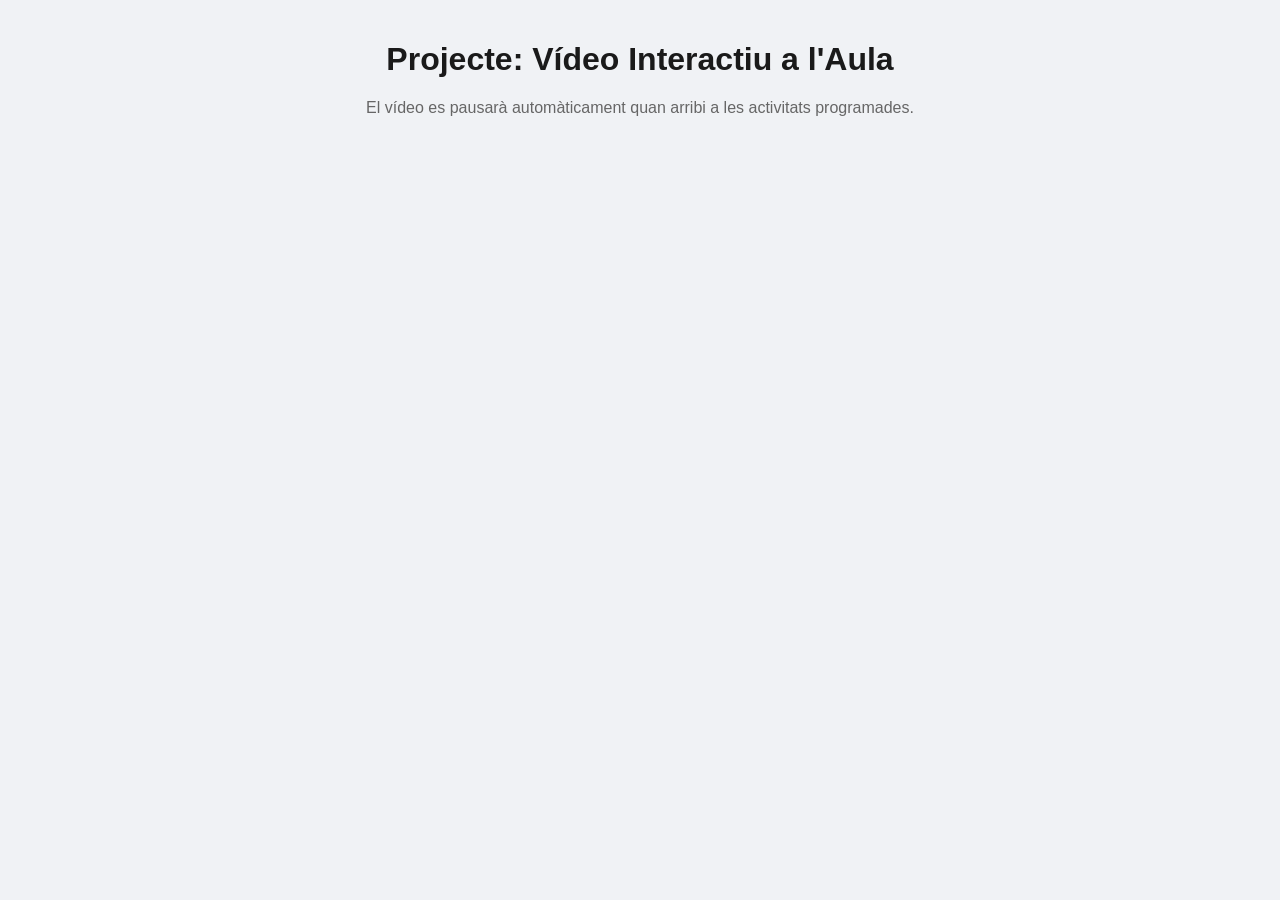
<file: index.html>
<!DOCTYPE html>
<html lang="ca">
<head>
    <meta charset="UTF-8">
    <meta name="viewport" content="width=device-width, initial-scale=1.0">
    <title>Pràctica: El meu propi Edpuzzle</title>
    <style>
        body {
            font-family: 'Segoe UI', Tahoma, Geneva, Verdana, sans-serif;
            background-color: #f0f2f5;
            display: flex;
            flex-direction: column;
            align-items: center;
            padding: 20px;
            margin: 0;
        }

        h1 {
            color: #1a1a1a;
            margin-bottom: 5px;
        }

        .subtitol {
            color: #666;
            margin-bottom: 25px;
        }

        /* Contenidor del vídeo amb vores arrodonides i ombra suau */
        #reproductor {
            margin-top: 10px;
            border-radius: 12px;
            overflow: hidden;
            box-shadow: 0px 8px 24px rgba(0,0,0,0.12);
        }

        /* FINESTRA MODAL MILLORADA */
        #modal-pregunta {
            display: none;
            position: fixed;
            top: 50%; left: 50%;
            transform: translate(-50%, -50%);
            background-color: white;
            padding: 35px;
            border-radius: 12px;
            box-shadow: 0px 20px 40px rgba(0,0,0,0.25);
            z-index: 100;
            width: 90%; max-width: 450px;
            box-sizing: border-box;
        }

        #enunciat {
            font-size: 18px;
            color: #2c3e50;
            margin-top: 0;
            margin-bottom: 20px;
            line-height: 1.4;
        }

        /* Capa fosca de fons amb un lleuger desenfocament blur (Molt modern) */
        #pantalla-fosca {
            display: none;
            position: fixed;
            top: 0; left: 0; width: 100%; height: 100%;
            background-color: rgba(0, 0, 0, 0.5);
            backdrop-filter: blur(4px);
            z-index: 99;
        }

        /* Estilitzat d'opcions com a blocs clicables */
        .opcio-bloc {
            display: flex;
            align-items: center;
            background-color: #f8f9fa;
            border: 2px solid #e9ecef;
            padding: 12px 15px;
            margin: 10px 0;
            border-radius: 8px;
            cursor: pointer;
            transition: all 0.2s ease;
        }
        .opcio-bloc:hover {
            background-color: #e8f4fd;
            border-color: #3b82f6;
        }
        .opcio-bloc input {
            margin-right: 12px;
            transform: scale(1.2);
        }

        /* Botons moderns */
        button {
            background-color: #2563eb;
            color: white; 
            padding: 12px 24px;
            border: none; 
            border-radius: 6px;
            cursor: pointer; 
            font-size: 16px;
            font-weight: 600;
            width: 100%;
            transition: background-color 0.2s;
            margin-top: 15px;
        }
        button:hover {
            background-color: #1d4ed8;
        }

        input[type="text"] {
            width: 100%; 
            padding: 12px;
            margin: 15px 0; 
            border: 2px solid #e9ecef;
            border-radius: 6px; 
            box-sizing: border-box;
            font-size: 15px;
            transition: border-color 0.2s;
        }
        input[type="text"]:focus {
            border-color: #2563eb;
            outline: none;
        }
    </style>
</head>
<body>

    <h1>Projecte: Vídeo Interactiu a l'Aula</h1>
    <p class="subtitol">El vídeo es pausarà automàticament quan arribi a les activitats programades.</p>

    <div id="reproductor"></div>

    <div id="pantalla-fosca"></div>
    <div id="modal-pregunta">
        <h3 id="enunciat">Aquí anirà la pregunta...</h3>
        <div id="contenidor-formulari"></div>
        <button onclick="continuarVideo()">Enviar i continuar</button>
    </div>

    <script>
        var player;              
        var intervalEscolta;      
        var llistatPreguntes = [];
        var preguntesRespondides = []; 
        var preguntaActual = null;
        
        // Control de seguretat per saber on es trobava l'usuari abans d'un salt temporal buida
        var ultimTempsValid = 0; 

        function carregarPreguntesDelBackend() {
            fetch('api/get_preguntes.php')
                .then(response => {
                    if (!response.ok) throw new Error("No s'han pogut carregar les preguntes");
                    return response.json();
                })
                .then(data => {
                    llistatPreguntes = data;
                    console.log("Preguntes carregades:", llistatPreguntes);
                    inicialitzarYouTubeAPI();
                })
                .catch(error => {
                    console.error("Error carregant l'API:", error);
                });
        }

        function inicialitzarYouTubeAPI() {
            var tag = document.createElement('script');
            tag.src = "https://www.youtube.com/iframe_api";
            var firstScriptTag = document.getElementsByTagName('script')[0];
            firstScriptTag.parentNode.insertBefore(tag, firstScriptTag);
        }

        window.onload = function() {
            carregarPreguntesDelBackend();
        };

        function onYouTubeIframeAPIReady() {
            player = new YT.Player('reproductor', {
                height: '360',
                width: '640',
                videoId: 'Oe2tzG4vI0o', 
                playerVars: { 'controls': 1, 'rel': 0 },
                events: { 'onStateChange': onPlayerStateChange }
            });
        }

        function onPlayerStateChange(event) {
            if (event.data == YT.PlayerState.PLAYING) {
                intervalEscolta = setInterval(comprovarTemps, 500);
            } else {
                clearInterval(intervalEscolta);
            }
        }

        function comprovarTemps() {
            var tempsActual = player.getCurrentTime();
            var segonActual = Math.floor(tempsActual);
            
            // --- ANTI-TRAMPES (BLOQUEIG DE SALT) ---
            // Si el salt de l'usuari és cap endavant i passa per sobre d'algun segon de pregunta no resposta, el tirem enrere.
            llistatPreguntes.forEach(function(p) {
                if (!preguntesRespondides.includes(p.id) && ultimTempsValid < p.segon && segonActual > p.segon) {
                    player.seekTo(p.segon); // Torna a la casella de sortida de la pregunta
                    segonActual = p.segon;
                }
            });
            
            // Actualitzem l'històric de seguretat del temps validat
            ultimTempsValid = tempsActual;

            // Busquem la pregunta corresponent
            var trobada = llistatPreguntes.find(function(p) {
                return p.segon === segonActual && !preguntesRespondides.includes(p.id);
            });

            // Afegim una condició extra: que no hi hagi un modal obert ja, evitant repeticions
            if (trobada && document.getElementById('modal-pregunta').style.display !== 'block') {
                llançarPregunta(trobada);
            }
        }

        function llançarPregunta(pregunta) {
            clearInterval(intervalEscolta); 
            player.pauseVideo();            
            preguntaActual = pregunta; 

            document.getElementById('enunciat').innerText = pregunta.text;
            var contenidorForm = document.getElementById('contenidor-formulari');
            contenidorForm.innerHTML = ""; 

            if (pregunta.tipus === "text") {
                contenidorForm.innerHTML = '<input type="text" id="resposta-text" autofocus placeholder="Escriu la teva resposta aquí...">';
            } else if (pregunta.tipus === "single") {
                pregunta.opcions.forEach(function(opcio) {
                            // CORREGIT: Usem opcio.id com a value i opcio.text_opcio per visualitzar el text
                            contenidorForm.innerHTML += `
                                <label class="opcio-bloc">
                                    <input type="radio" name="opcio-single" value="${opcio.id}"> <span>${opcio.text_opcio}</span>
                                </label>`;
                });
            } else if (pregunta.tipus === "multiple") {
                pregunta.opcions.forEach(function(opcio) {
                            // CORREGIT: El mateix per a opció múltiple
                            contenidorForm.innerHTML += `
                                <label class="opcio-bloc">
                                    <input type="checkbox" name="opcio-multiple" value="${opcio.id}"> <span>${opcio.text_opcio}</span>
                                </label>`;
                });
            }

            document.getElementById('modal-pregunta').style.display = 'block';
            document.getElementById('pantalla-fosca').style.display = 'block';
        }

        function continuarVideo() {
            var respostaGuardar = null;

            if (preguntaActual.tipus === "text") {
                var textInput = document.getElementById('resposta-text').value;
                if (textInput.trim() === "") return alert("Respon la pregunta de text.");
                respostaGuardar = textInput;
            } else if (preguntaActual.tipus === "single") {
                var seleccionat = document.querySelector('input[name="opcio-single"]:checked');
                if (!seleccionat) return alert("Selecciona una opció.");
                respostaGuardar = parseInt(seleccionat.value);
            } else if (preguntaActual.tipus === "multiple") {
                var seleccionats = document.querySelectorAll('input[name="opcio-multiple"]:checked');
                if (seleccionats.length === 0) return alert("Selecciona com a mínim una opció.");
                
                respostaGuardar = [];
                seleccionats.forEach(function(cb) {
                    respostaGuardar.push(parseInt(cb.value));
                });
            }

            var dadesAEnviar = {
                pregunta_id: preguntaActual.id,
                tipus: preguntaActual.tipus,
                resposta: respostaGuardar
            };

            fetch('api/post_resposta.php', {
                method: 'POST',
                headers: { 'Content-Type': 'application/json' },
                body: JSON.stringify(dadesAEnviar)
            })
            .then(response => response.json())
            .then(data => {
                console.log("Èxit de resposta desar:", data);
                
                // Passem pàgina correctament
                preguntesRespondides.push(preguntaActual.id);
                document.getElementById('modal-pregunta').style.display = 'none';
                document.getElementById('pantalla-fosca').style.display = 'none';
                player.playVideo();
            })
            .catch(error => {
                console.error("Error xarxa:", error);
                alert("Error desant dades. Revisa el servidor backend.");
            });
        }
    </script>
</body>
</html>
</file>
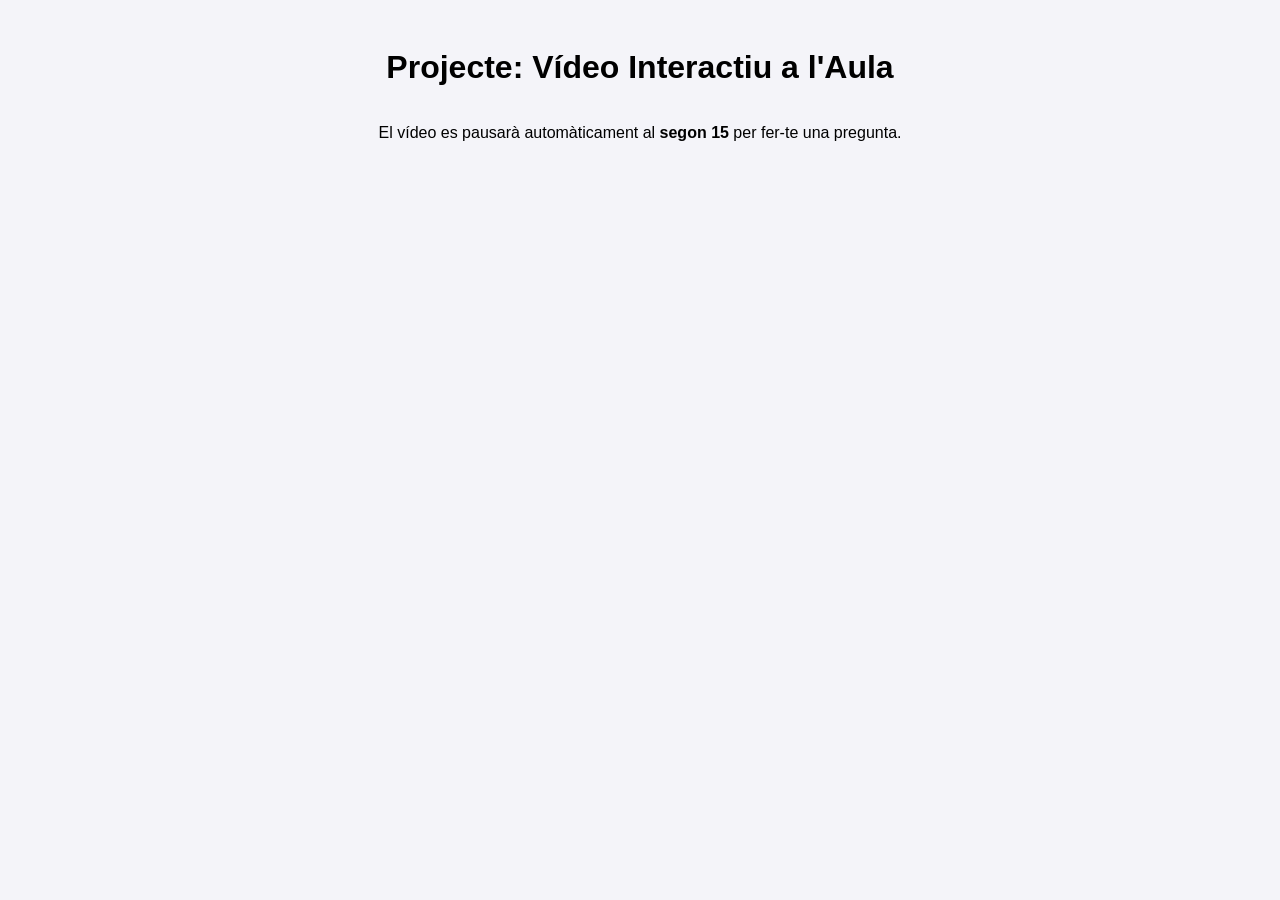
<file: index_1.html>
<!DOCTYPE html>
<html lang="ca">
<head>
    <meta charset="UTF-8">
    <meta name="viewport" content="width=device-width, initial-scale=1.0">
    <title>Pràctica: El meu propi Edpuzzle</title>
    <style>
        /* Estils bàsics de l'aula */
        body {
            font-family: Arial, sans-serif;
            background-color: #f4f4f9;
            display: flex;
            flex-direction: column;
            align-items: center;
            padding: 20px;
        }

        /* Contenidor del vídeo */
        #reproductor {
            margin-top: 20px;
            box-shadow: 0px 4px 10px rgba(0,0,0,0.15);
        }

        /* FINESTRA MODAL (La caixa de la pregunta) */
        #modal-pregunta {
            display: none; /* Amagada per defecte */
            position: fixed;
            top: 50%; left: 50%;
            transform: translate(-50%, -50%);
            background-color: white;
            padding: 30px;
            border-radius: 8px;
            box-shadow: 0px 10px 30px rgba(0,0,0,0.3);
            z-index: 100;
            width: 90%; max-width: 400px;
        }

        /* Capa fosca de fons quan s'obre la pregunta */
        #pantalla-fosca {
            display: none; /* Amagada per defecte */
            position: fixed;
            top: 0; left: 0; width: 100%; height: 100%;
            background-color: rgba(0,0,0,0.6);
            z-index: 99;
        }

        button {
            background-color: #4CAF50;
            color: white; padding: 10px 20px;
            border: none; border-radius: 4px;
            cursor: pointer; font-size: 16px;
        }
        input[type="text"] {
            width: 100%; padding: 10px;
            margin: 15px 0; border: 1px solid #ccc;
            border-radius: 4px; box-sizing: border-box;
        }
    </style>
</head>
<body>

    <h1>Projecte: Vídeo Interactiu a l'Aula</h1>
    <p>El vídeo es pausarà automàticament al <strong>segon 15</strong> per fer-te una pregunta.</p>

    <div id="reproductor"></div>

    <div id="pantalla-fosca"></div>
    <div id="modal-pregunta">
        <h3 id="enunciat">Aquí anirà la pregunta...</h3>
        <input type="text" id="resposta-alumne" placeholder="Escriu la teva resposta aquí...">
        <button onclick="continuarVideo()">Enviar i continuar</button>
    </div>

    <script>
        // --- VARIABLES GLOBALS ---
        var player;               // Guardarà la instància del reproductor de YouTube
        var intervalEscolta;      // Guardarà el temporitzador (setInterval)
        var preguntaLlançada = false; // Flag per evitar que la pregunta es repeteixi en bucle al mateix segon

        // PAS 1: Carregar l'API de reproductors d'iFrame de YouTube asíncronament
        var tag = document.createElement('script');
        tag.src = "https://www.youtube.com/iframe_api";
        var firstScriptTag = document.getElementsByTagName('script')[0];
        firstScriptTag.parentNode.insertBefore(tag, firstScriptTag);

        // Aquesta funció s'executa automàticament quan l'API de YouTube està 100% llista
        function onYouTubeIframeAPIReady() {
            player = new YT.Player('reproductor', {
                height: '360',
                width: '640',
                videoId: 'Oe2tzG4vI0o', // ID del vídeo de YouTube (Podeu canviar-lo pel vostre)
                playerVars: {
                    'controls': 1,      // Mostra els controls (0 per amagar-los en el futur)
                    'rel': 0            // Recomana només vídeos del mateix canal
                },
                events: {
                    'onStateChange': onPlayerStateChange
                }
            });
        }

        // PAS 2: El Bucle d'escolta (Temporitzador)
        // Controla si el vídeo s'està reproduint per activar o apagar l'escolta
        function onPlayerStateChange(event) {
            if (event.data == YT.PlayerState.PLAYING) {
                // Si el vídeo es reprodueix, revisem el temps cada 500ms (mig segon)
                intervalEscolta = setInterval(comprovarTemps, 500);
            } else {
                // Si el vídeo es pausa o s'atura, netegem l'interval per no consumir recursos
                clearInterval(intervalEscolta);
            }
        }

        // PAS 3: El Disparador (Trigger)
        function comprovarTemps() {
            // Obtenim el segon actual eliminant els decimals
            var segonActual = Math.floor(player.getCurrentTime());
            console.log("Segon actual del vídeo: " + segonActual); // Ideal perquè els alumnes ho vegin a la consola

            // Condició: Si arribem al segon 15 i la pregunta encara no s'ha fet...
            if (segonActual === 15 && !preguntaLlançada) {
                llançarPregunta();
            }
        }

        // PAS 4: Pausar el vídeo i mostrar el formulari
        function llançarPregunta() {
            clearInterval(intervalEscolta); // Aturem el temporitzador
            player.pauseVideo();            // Pausem el vídeo de YouTube mitjançant l'API
            preguntaLlançada = true;        // Canviem el flag perquè no es torni a disparar al segon 15

            // Modifiquem el DOM per mostrar la finestra modal a l'alumne
            document.getElementById('enunciat').innerText = "Pregunta del segon 15: Per què creus que és important aquest concepte?";
            document.getElementById('modal-pregunta').style.display = 'block';
            document.getElementById('pantalla-fosca').style.display = 'block';
        }

        // PAS 5: Recollir la resposta i reprendre la classe
        function continuarVideo() {
            var resposta = document.getElementById('resposta-alumne').value;

            // Comprovació ràpida que l'alumne no ho deixi buit
            if(resposta.trim() === "") {
                alert("Si us plau, respon la pregunta abans de continuar.");
                return;
            }

            // Simulació de guardat de dades (De moment ho enviem a la consola)
            console.log("DADA A GUARDAR -> Resposta de l'alumne: " + resposta);
            alert("Resposta registrada correctament al sistema!");

            // Amaguem el formulari interactiu
            document.getElementById('modal-pregunta').style.display = 'none';
            document.getElementById('pantalla-fosca').style.display = 'none';

            // Reprenem el vídeo automàticament mitjançant l'API
            player.playVideo();
        }
    </script>
</body>
</html>
</file>
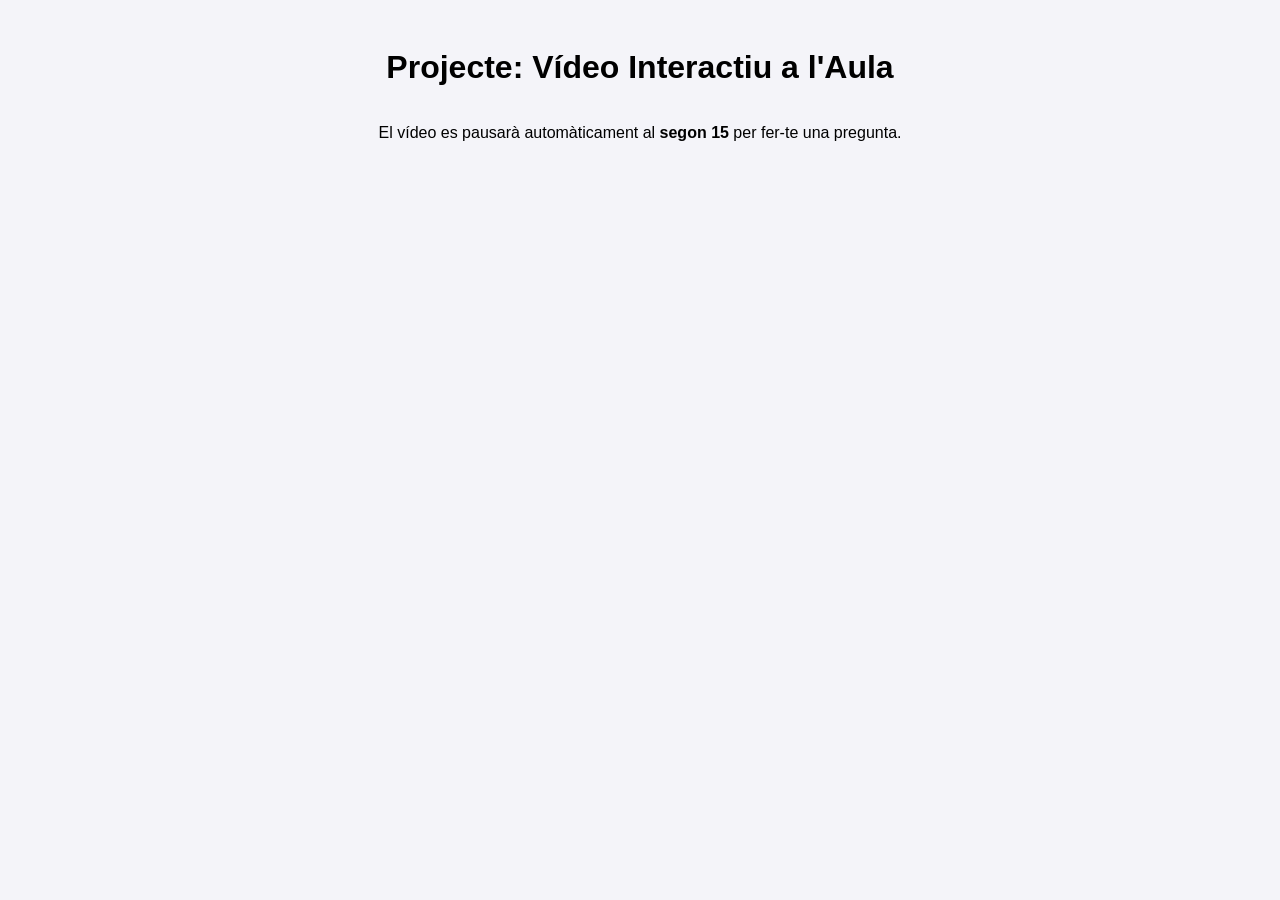
<file: index_2.html>
<!DOCTYPE html>
<html lang="ca">
<head>
    <meta charset="UTF-8">
    <meta name="viewport" content="width=device-width, initial-scale=1.0">
    <title>Pràctica: El meu propi Edpuzzle</title>
    <style>
        /* Estils bàsics de l'aula */
        body {
            font-family: Arial, sans-serif;
            background-color: #f4f4f9;
            display: flex;
            flex-direction: column;
            align-items: center;
            padding: 20px;
        }

        /* Contenidor del vídeo */
        #reproductor {
            margin-top: 20px;
            box-shadow: 0px 4px 10px rgba(0,0,0,0.15);
        }

        /* FINESTRA MODAL (La caixa de la pregunta) */
        #modal-pregunta {
            display: none; /* Amagada per defecte */
            position: fixed;
            top: 50%; left: 50%;
            transform: translate(-50%, -50%);
            background-color: white;
            padding: 30px;
            border-radius: 8px;
            box-shadow: 0px 10px 30px rgba(0,0,0,0.3);
            z-index: 100;
            width: 90%; max-width: 400px;
        }

        /* Capa fosca de fons quan s'obre la pregunta */
        #pantalla-fosca {
            display: none; /* Amagada per defecte */
            position: fixed;
            top: 0; left: 0; width: 100%; height: 100%;
            background-color: rgba(0,0,0,0.6);
            z-index: 99;
        }

        button {
            background-color: #4CAF50;
            color: white; padding: 10px 20px;
            border: none; border-radius: 4px;
            cursor: pointer; font-size: 16px;
        }
        input[type="text"] {
            width: 100%; padding: 10px;
            margin: 15px 0; border: 1px solid #ccc;
            border-radius: 4px; box-sizing: border-box;
        }
    </style>
</head>
<body>

    <h1>Projecte: Vídeo Interactiu a l'Aula</h1>
    <p>El vídeo es pausarà automàticament al <strong>segon 15</strong> per fer-te una pregunta.</p>

    <div id="reproductor"></div>

    <div id="pantalla-fosca"></div>
    <div id="modal-pregunta">
        <h3 id="enunciat">Aquí anirà la pregunta...</h3>
        <input type="text" id="resposta-alumne" placeholder="Escriu la teva resposta aquí...">
        <button onclick="continuarVideo()">Enviar i continuar</button>
    </div>

    <script>
        // --- VARIABLES GLOBALS ---
        var player;               
        var intervalEscolta;      

        // Array de preguntes: En el futur, això vindrà del Model de PHP
        var llistatPreguntes = [
            { id: 1, segon: 10, text: "Pregunta 1: Quins tres impactes de la industrialització s'esmenten?" },
            { id: 2, segon: 25, text: "Pregunta 2: Per què és necessari regular l'explotació de recursos?" },
            { id: 3, segon: 40, text: "Pregunta 3: Quina relació té això amb la normativa del medi natural?" }
        ];

        // Array per controlar quines preguntes ja s'han mostrat i evitar bucles
        var preguntesRespondides = []; 

        // Variable per saber quina pregunta s'està responent actualment
        var preguntaActual = null;

        // PAS 1: Carregar l'API de reproductors d'iFrame de YouTube asíncronament
        var tag = document.createElement('script');
        tag.src = "https://www.youtube.com/iframe_api";
        var firstScriptTag = document.getElementsByTagName('script')[0];
        firstScriptTag.parentNode.insertBefore(tag, firstScriptTag);

        // Aquesta funció s'executa automàticament quan l'API de YouTube està 100% llista
        function onYouTubeIframeAPIReady() {
            player = new YT.Player('reproductor', {
                height: '360',
                width: '640',
                videoId: 'Oe2tzG4vI0o', // ID del vídeo de YouTube (Podeu canviar-lo pel vostre)
                playerVars: {
                    'controls': 1,      // Mostra els controls (0 per amagar-los en el futur)
                    'rel': 0            // Recomana només vídeos del mateix canal
                },
                events: {
                    'onStateChange': onPlayerStateChange
                }
            });
        }

        // PAS 2: El Bucle d'escolta (Temporitzador)
        // Controla si el vídeo s'està reproduint per activar o apagar l'escolta
        function onPlayerStateChange(event) {
            if (event.data == YT.PlayerState.PLAYING) {
                // Si el vídeo es reprodueix, revisem el temps cada 500ms (mig segon)
                intervalEscolta = setInterval(comprovarTemps, 500);
            } else {
                // Si el vídeo es pausa o s'atura, netegem l'interval per no consumir recursos
                clearInterval(intervalEscolta);
            }
        }

        // PAS 3: El Disparador (Trigger)
        function comprovarTemps() {
            var segonActual = Math.floor(player.getCurrentTime());
            console.log("Segon actual: " + segonActual);

            // Busquem si hi ha alguna pregunta programada per a aquest segon exacte
            // i que no s'hagi respost encara
            var trobada = llistatPreguntes.find(function(p) {
                return p.segon === segonActual && !preguntesRespondides.includes(p.id);
            });

            if (trobada) {
                preguntaActual = trobada; // Guardem la referència
                llançarPregunta(trobada.text);
            }
        }

        // PAS 4: Pausar el vídeo i mostrar el formulari
        function llançarPregunta(textPregunta) {
            clearInterval(intervalEscolta); 
            player.pauseVideo();            

            // Mostrem la pregunta dinàmica al DOM
            document.getElementById('enunciat').innerText = textPregunta;
            document.getElementById('modal-pregunta').style.display = 'block';
            document.getElementById('pantalla-fosca').style.display = 'block';
        }

        // PAS 5: Recollir la resposta i reprendre la classe
        function continuarVideo() {
            var resposta = document.getElementById('resposta-alumne').value;

            if(resposta.trim() === "") {
                alert("Si us plau, respon la pregunta.");
                return;
            }

            // Registrem que aquesta pregunta ja s'ha fet
            preguntesRespondides.push(preguntaActual.id);

            // Log professional simulant l'enviament de dades d'esdeveniment
            console.log("ENVIANT AL BACKEND -> Pregunta ID: " + preguntaActual.id + " | Resposta: " + resposta);

            // Netejem l'input per a la següent pregunta
            document.getElementById('resposta-alumne').value = "";

            // Amaguem el modal i reprenem el vídeo
            document.getElementById('modal-pregunta').style.display = 'none';
            document.getElementById('pantalla-fosca').style.display = 'none';
            
            player.playVideo();
        }
    </script>
</body>
</html>
</file>
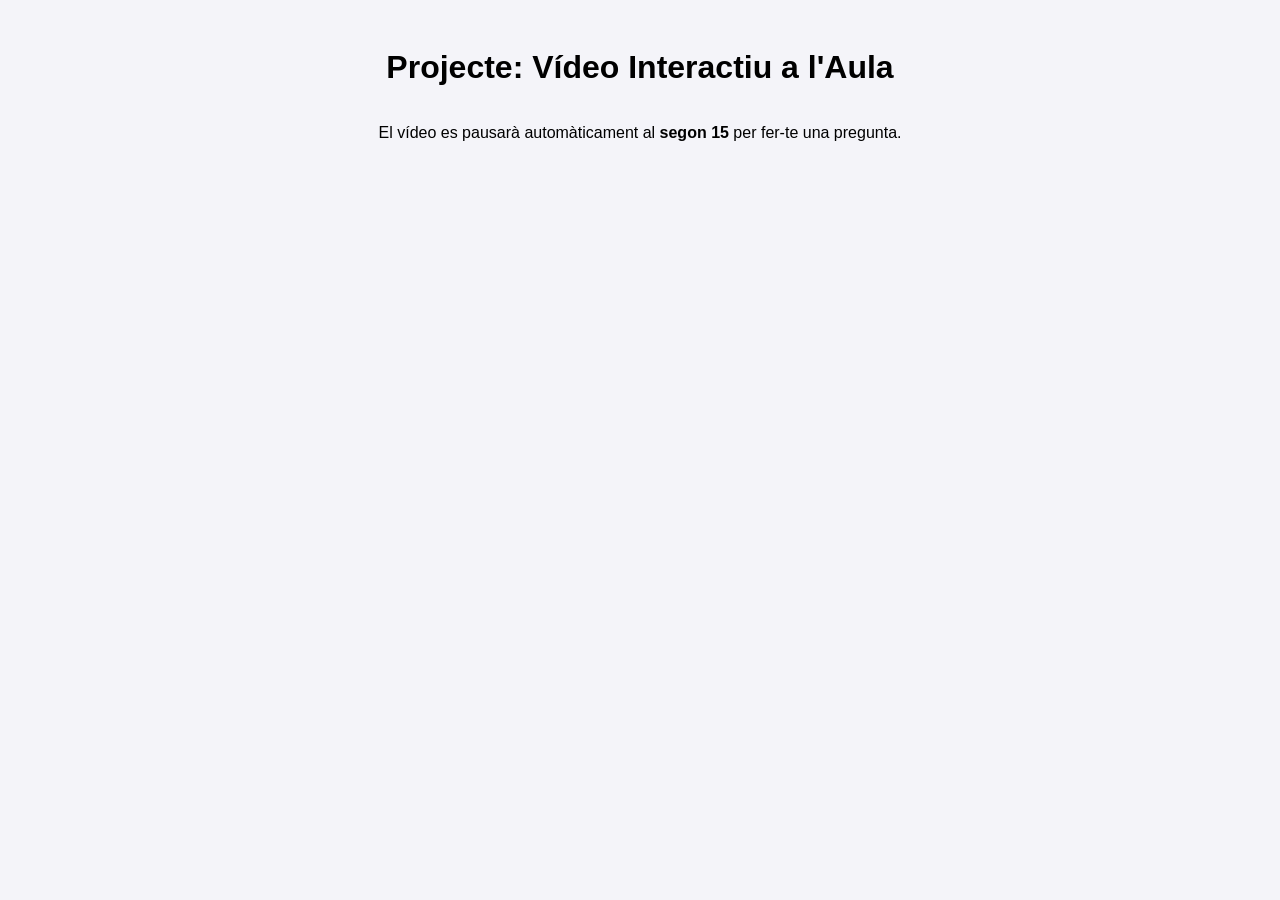
<file: index_3.html>
<!DOCTYPE html>
<html lang="ca">
<head>
    <meta charset="UTF-8">
    <meta name="viewport" content="width=device-width, initial-scale=1.0">
    <title>Pràctica: El meu propi Edpuzzle</title>
    <style>
        /* Estils bàsics de l'aula */
        body {
            font-family: Arial, sans-serif;
            background-color: #f4f4f9;
            display: flex;
            flex-direction: column;
            align-items: center;
            padding: 20px;
        }

        /* Contenidor del vídeo */
        #reproductor {
            margin-top: 20px;
            box-shadow: 0px 4px 10px rgba(0,0,0,0.15);
        }

        /* FINESTRA MODAL (La caixa de la pregunta) */
        #modal-pregunta {
            display: none; /* Amagada per defecte */
            position: fixed;
            top: 50%; left: 50%;
            transform: translate(-50%, -50%);
            background-color: white;
            padding: 30px;
            border-radius: 8px;
            box-shadow: 0px 10px 30px rgba(0,0,0,0.3);
            z-index: 100;
            width: 90%; max-width: 400px;
        }

        /* Capa fosca de fons quan s'obre la pregunta */
        #pantalla-fosca {
            display: none; /* Amagada per defecte */
            position: fixed;
            top: 0; left: 0; width: 100%; height: 100%;
            background-color: rgba(0,0,0,0.6);
            z-index: 99;
        }

        button {
            background-color: #4CAF50;
            color: white; padding: 10px 20px;
            border: none; border-radius: 4px;
            cursor: pointer; font-size: 16px;
        }
        input[type="text"] {
            width: 100%; padding: 10px;
            margin: 15px 0; border: 1px solid #ccc;
            border-radius: 4px; box-sizing: border-box;
        }
    </style>
</head>
<body>

    <h1>Projecte: Vídeo Interactiu a l'Aula</h1>
    <p>El vídeo es pausarà automàticament al <strong>segon 15</strong> per fer-te una pregunta.</p>

    <div id="reproductor"></div>

    <div id="pantalla-fosca"></div>
    <div id="modal-pregunta">
        <h3 id="enunciat">Aquí anirà la pregunta...</h3>
        
        <div id="contenidor-formulari"></div>
        
        <br>
        <button onclick="continuarVideo()">Enviar i continuar</button>
    </div>

    <script>
        // --- VARIABLES GLOBALS ---
        var player;               
        var intervalEscolta;      

        // Array de preguntes: En el futur, això vindrà del Model de PHP
        var llistatPreguntes = [
            { 
                id: 1, 
                segon: 10, 
                tipus: "text", 
                text: "Pregunta 1 (Lliure): Quins tres impactes de la industrialització s'esmenten?" 
            },
            { 
                id: 2, 
                segon: 25, 
                tipus: "single", // Ràdio buttons
                text: "Pregunta 2 (Opció única): És necessària la regulació en aquest punt?", 
                opcions: ["Sí, totalment", "No, el mercat es regula sol", "Només en alguns casos"],
                correcta: [0] // Índex de la resposta correcta
            },
            { 
                id: 3, 
                segon: 40, 
                tipus: "multiple", // Checkboxes
                text: "Pregunta 3 (Multiresposta): Quins elements formen part de la normativa?", 
                opcions: ["Protecció de recursos", "Industrialització lliure", "Impacte ambiental", "Explotació il·limitada"],
                correcta: [0, 2] // Els alumnes han de marcar l'opció 0 i la 2
            }
        ];

        // Array per controlar quines preguntes ja s'han mostrat i evitar bucles
        var preguntesRespondides = []; 

        // Variable per saber quina pregunta s'està responent actualment
        var preguntaActual = null;

        // PAS 1: Carregar l'API de reproductors d'iFrame de YouTube asíncronament
        var tag = document.createElement('script');
        tag.src = "https://www.youtube.com/iframe_api";
        var firstScriptTag = document.getElementsByTagName('script')[0];
        firstScriptTag.parentNode.insertBefore(tag, firstScriptTag);

        // Aquesta funció s'executa automàticament quan l'API de YouTube està 100% llista
        function onYouTubeIframeAPIReady() {
            player = new YT.Player('reproductor', {
                height: '360',
                width: '640',
                videoId: 'Oe2tzG4vI0o', // ID del vídeo de YouTube (Podeu canviar-lo pel vostre)
                playerVars: {
                    'controls': 1,      // Mostra els controls (0 per amagar-los en el futur)
                    'rel': 0            // Recomana només vídeos del mateix canal
                },
                events: {
                    'onStateChange': onPlayerStateChange
                }
            });
        }

        // PAS 2: El Bucle d'escolta (Temporitzador)
        // Controla si el vídeo s'està reproduint per activar o apagar l'escolta
        function onPlayerStateChange(event) {
            if (event.data == YT.PlayerState.PLAYING) {
                // Si el vídeo es reprodueix, revisem el temps cada 500ms (mig segon)
                intervalEscolta = setInterval(comprovarTemps, 500);
            } else {
                // Si el vídeo es pausa o s'atura, netegem l'interval per no consumir recursos
                clearInterval(intervalEscolta);
            }
        }

        // PAS 3: El Disparador (Trigger)
        function comprovarTemps() {
            var segonActual = Math.floor(player.getCurrentTime());
            console.log("Segon actual: " + segonActual);

            // Busquem si hi ha alguna pregunta programada per a aquest segon exacte
            // i que no s'hagi respost encara
            var trobada = llistatPreguntes.find(function(p) {
                return p.segon === segonActual && !preguntesRespondides.includes(p.id);
            });

            if (trobada) {
                preguntaActual = trobada; // Guardem la referència
                llançarPregunta(trobada);
            }
        }

        // PAS 4: Pausar el vídeo i mostrar el formulari
        function llançarPregunta(pregunta) {
            clearInterval(intervalEscolta); 
            player.pauseVideo();            
            preguntaActual = pregunta; 

            // Pintem l'enunciat
            document.getElementById('enunciat').innerText = pregunta.text;
            
            // Generem el contingut del formulari segons el tipus de pregunta
            var contenidorForm = document.getElementById('contenidor-formulari');
            contenidorForm.innerHTML = ""; // Netegem respostes anteriors

            if (pregunta.tipus === "text") {
                contenidorForm.innerHTML = '<input type="text" id="resposta-text" placeholder="Escriu la teva resposta aquí...">';
            } else if (pregunta.tipus === "single") {
                pregunta.opcions.forEach(function(opcio, index) {
                    contenidorForm.innerHTML += `
                        <label style="display:block; margin: 8px 0; cursor:pointer;">
                            <input type="radio" name="opcio-single" value="${index}"> ${opcio}
                        </label>`;
                });
            } else if (pregunta.tipus === "multiple") {
                pregunta.opcions.forEach(function(opcio, index) {
                    contenidorForm.innerHTML += `
                        <label style="display:block; margin: 8px 0; cursor:pointer;">
                            <input type="checkbox" name="opcio-multiple" value="${index}"> ${opcio}
                        </label>`;
                });
            }

            // Mostrem el modal
            document.getElementById('modal-pregunta').style.display = 'block';
            document.getElementById('pantalla-fosca').style.display = 'block';
        }

        // PAS 5: Recollir la resposta i reprendre la classe
        function continuarVideo() {
            var respostaGuardar = null;

            // 1. Processar la resposta segons el tipus
            if (preguntaActual.tipus === "text") {
                var textInput = document.getElementById('resposta-text').value;
                if (textInput.trim() === "") return alert("Respon la pregunta de text.");
                respostaGuardar = textInput;

            } else if (preguntaActual.tipus === "single") {
                var seleccionat = document.querySelector('input[name="opcio-single"]:checked');
                if (!seleccionat) return alert("Selecciona una opció.");
                respostaGuardar = parseInt(seleccionat.value); // Guardem l'índex seleccionat

            } else if (preguntaActual.tipus === "multiple") {
                var seleccionats = document.querySelectorAll('input[name="opcio-multiple"]:checked');
                if (seleccionats.length === 0) return alert("Selecciona com a mínim una opció.");
                
                respostaGuardar = [];
                seleccionats.forEach(function(cb) {
                    respostaGuardar.push(parseInt(cb.value)); // Guardem un array d'índexs [0, 2]
                });
            }

            // 2. Control de flux de l'app
            preguntesRespondides.push(preguntaActual.id);

            // 3. Log professional simulant la tramesa de dades estructurades
            console.log("ENVIANT AL CONTROLADOR PHP -> ", {
                pregunta_id: preguntaActual.id,
                tipus: preguntaActual.tipus,
                resposta: respostaGuardar
            });

            // Tancar modal i reprendre
            document.getElementById('modal-pregunta').style.display = 'none';
            document.getElementById('pantalla-fosca').style.display = 'none';
            player.playVideo();
        }
    </script>
</body>
</html>
</file>
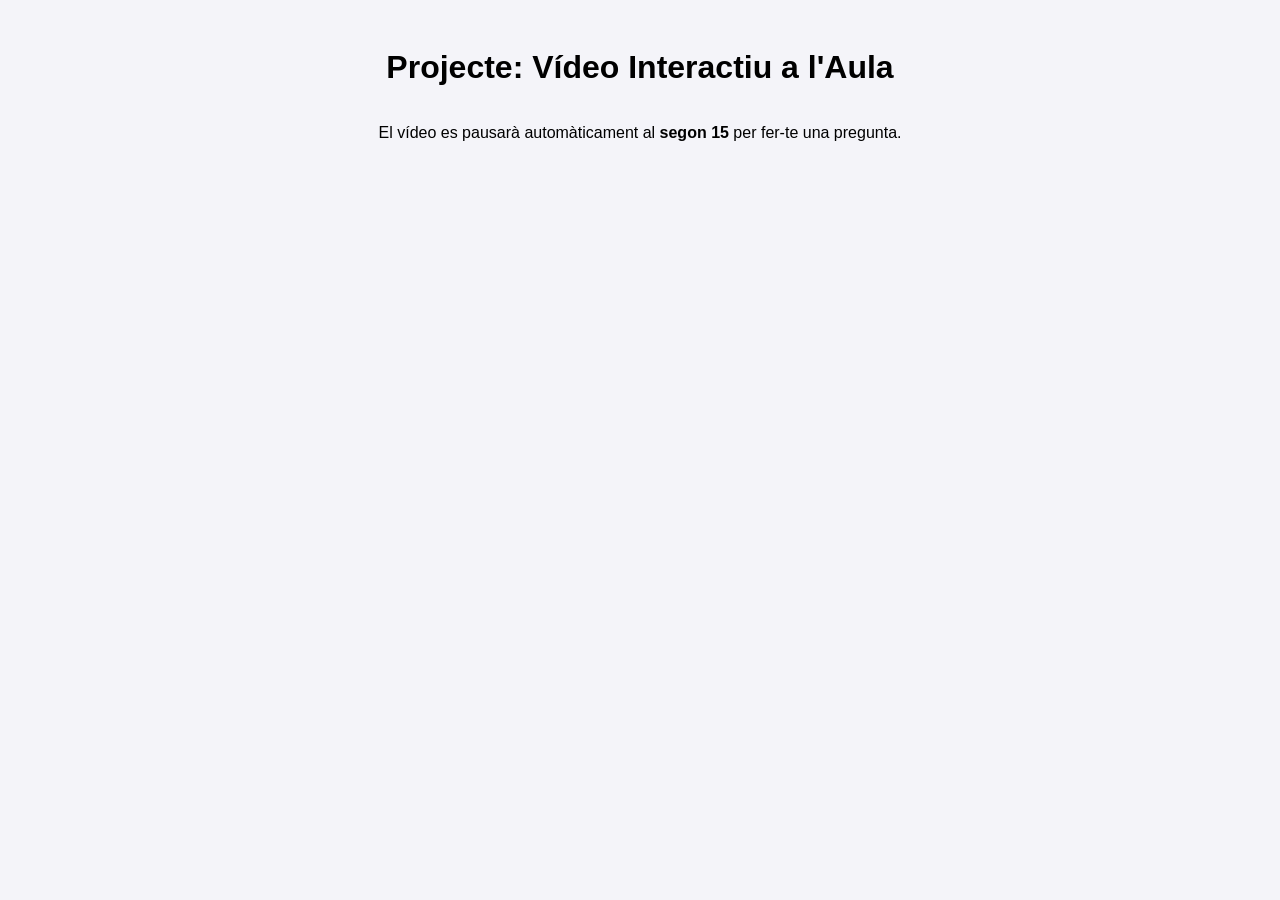
<file: index_4.html>
<!DOCTYPE html>
<html lang="ca">
<head>
    <meta charset="UTF-8">
    <meta name="viewport" content="width=device-width, initial-scale=1.0">
    <title>Pràctica: El meu propi Edpuzzle</title>
    <style>
        /* Estils bàsics de l'aula */
        body {
            font-family: Arial, sans-serif;
            background-color: #f4f4f9;
            display: flex;
            flex-direction: column;
            align-items: center;
            padding: 20px;
        }

        /* Contenidor del vídeo */
        #reproductor {
            margin-top: 20px;
            box-shadow: 0px 4px 10px rgba(0,0,0,0.15);
        }

        /* FINESTRA MODAL (La caixa de la pregunta) */
        #modal-pregunta {
            display: none; /* Amagada per defecte */
            position: fixed;
            top: 50%; left: 50%;
            transform: translate(-50%, -50%);
            background-color: white;
            padding: 30px;
            border-radius: 8px;
            box-shadow: 0px 10px 30px rgba(0,0,0,0.3);
            z-index: 100;
            width: 90%; max-width: 400px;
        }

        /* Capa fosca de fons quan s'obre la pregunta */
        #pantalla-fosca {
            display: none; /* Amagada per defecte */
            position: fixed;
            top: 0; left: 0; width: 100%; height: 100%;
            background-color: rgba(0,0,0,0.6);
            z-index: 99;
        }

        button {
            background-color: #4CAF50;
            color: white; padding: 10px 20px;
            border: none; border-radius: 4px;
            cursor: pointer; font-size: 16px;
        }
        input[type="text"] {
            width: 100%; padding: 10px;
            margin: 15px 0; border: 1px solid #ccc;
            border-radius: 4px; box-sizing: border-box;
        }
    </style>
</head>
<body>

    <h1>Projecte: Vídeo Interactiu a l'Aula</h1>
    <p>El vídeo es pausarà automàticament al <strong>segon 15</strong> per fer-te una pregunta.</p>

    <div id="reproductor"></div>

    <div id="pantalla-fosca"></div>
    <div id="modal-pregunta">
        <h3 id="enunciat">Aquí anirà la pregunta...</h3>
        
        <div id="contenidor-formulari"></div>
        
        <br>
        <button onclick="continuarVideo()">Enviar i continuar</button>
    </div>

    <script>
        // --- VARIABLES GLOBALS ---
        var player;               
        var intervalEscolta;      

        // Array de preguntes: En el futur, això vindrà del Model de PHP
        var llistatPreguntes = [];

        // Array per controlar quines preguntes ja s'han mostrat i evitar bucles
        var preguntesRespondides = []; 

        // Variable per saber quina pregunta s'està responent actualment
        var preguntaActual = null;

        // NOVA FUNCIÓ: Carregar preguntes des de l'API de PHP
        function carregarPreguntesDelBackend() {
            fetch('api/get_preguntes.php') // Petició GET per defecte
                .then(response => {
                    if (!response.ok) {
                        throw new Error("No s'han pogut carregar les preguntes");
                    }
                    return response.json();
                })
                .then(data => {
                    llistatPreguntes = data; // Guardem les preguntes rebudes a la variable global
                    console.log("Preguntes carregades des de PHP:", llistatPreguntes);
                    
                    // Un cop tenim les preguntes, ja podem carregar l'API de YouTube amb seguretat
                    inicialitzarYouTubeAPI();
                })
                .catch(error => {
                    console.error("Error carregant l'API de preguntes:", error);
                    alert("Error del sistema en carregar les activitats interactives.");
                });
        }

        // Hem mogut la càrrega de l'script de YouTube dins d'aquesta funció
        function inicialitzarYouTubeAPI() {
            var tag = document.createElement('script');
            tag.src = "https://www.youtube.com/iframe_api";
            var firstScriptTag = document.getElementsByTagName('script')[0];
            firstScriptTag.parentNode.insertBefore(tag, firstScriptTag);
        }

        // Executem la funció de càrrega immediatament quan la pàgina web estigui llista
        window.onload = function() {
            carregarPreguntesDelBackend();
        };
        // Aquesta funció s'executa automàticament quan l'API de YouTube està 100% llista
        function onYouTubeIframeAPIReady() {
            player = new YT.Player('reproductor', {
                height: '360',
                width: '640',
                videoId: 'Oe2tzG4vI0o', // ID del vídeo de YouTube (Podeu canviar-lo pel vostre)
                playerVars: {
                    'controls': 1,      // Mostra els controls (0 per amagar-los en el futur)
                    'rel': 0            // Recomana només vídeos del mateix canal
                },
                events: {
                    'onStateChange': onPlayerStateChange
                }
            });
        }

        // PAS 2: El Bucle d'escolta (Temporitzador)
        // Controla si el vídeo s'està reproduint per activar o apagar l'escolta
        function onPlayerStateChange(event) {
            if (event.data == YT.PlayerState.PLAYING) {
                // Si el vídeo es reprodueix, revisem el temps cada 500ms (mig segon)
                intervalEscolta = setInterval(comprovarTemps, 500);
            } else {
                // Si el vídeo es pausa o s'atura, netegem l'interval per no consumir recursos
                clearInterval(intervalEscolta);
            }
        }

        // PAS 3: El Disparador (Trigger)
        function comprovarTemps() {
            var segonActual = Math.floor(player.getCurrentTime());
            console.log("Segon actual: " + segonActual);

            // Busquem si hi ha alguna pregunta programada per a aquest segon exacte
            // i que no s'hagi respost encara
            var trobada = llistatPreguntes.find(function(p) {
                return p.segon === segonActual && !preguntesRespondides.includes(p.id);
            });

            if (trobada) {
                preguntaActual = trobada; // Guardem la referència
                llançarPregunta(trobada);
            }
        }

        // PAS 4: Pausar el vídeo i mostrar el formulari
        function llançarPregunta(pregunta) {
            clearInterval(intervalEscolta); 
            player.pauseVideo();            
            preguntaActual = pregunta; 

            // Pintem l'enunciat
            document.getElementById('enunciat').innerText = pregunta.text;
            
            // Generem el contingut del formulari segons el tipus de pregunta
            var contenidorForm = document.getElementById('contenidor-formulari');
            contenidorForm.innerHTML = ""; // Netegem respostes anteriors

            if (pregunta.tipus === "text") {
                contenidorForm.innerHTML = '<input type="text" id="resposta-text" placeholder="Escriu la teva resposta aquí...">';
            } else if (pregunta.tipus === "single") {
                pregunta.opcions.forEach(function(opcio, index) {
                    contenidorForm.innerHTML += `
                        <label style="display:block; margin: 8px 0; cursor:pointer;">
                            <input type="radio" name="opcio-single" value="${index}"> ${opcio}
                        </label>`;
                });
            } else if (pregunta.tipus === "multiple") {
                pregunta.opcions.forEach(function(opcio, index) {
                    contenidorForm.innerHTML += `
                        <label style="display:block; margin: 8px 0; cursor:pointer;">
                            <input type="checkbox" name="opcio-multiple" value="${index}"> ${opcio}
                        </label>`;
                });
            }

            // Mostrem el modal
            document.getElementById('modal-pregunta').style.display = 'block';
            document.getElementById('pantalla-fosca').style.display = 'block';
        }

        // PAS 5: Recollir la resposta i reprendre la classe
        function continuarVideo() {
            var respostaGuardar = null;

            // 1. Processar la resposta segons el tipus
            if (preguntaActual.tipus === "text") {
                var textInput = document.getElementById('resposta-text').value;
                if (textInput.trim() === "") return alert("Respon la pregunta de text.");
                respostaGuardar = textInput;

            } else if (preguntaActual.tipus === "single") {
                var seleccionat = document.querySelector('input[name="opcio-single"]:checked');
                if (!seleccionat) return alert("Selecciona una opció.");
                respostaGuardar = parseInt(seleccionat.value); // Guardem l'índex seleccionat

            } else if (preguntaActual.tipus === "multiple") {
                var seleccionats = document.querySelectorAll('input[name="opcio-multiple"]:checked');
                if (seleccionats.length === 0) return alert("Selecciona com a mínim una opció.");
                
                respostaGuardar = [];
                seleccionats.forEach(function(cb) {
                    respostaGuardar.push(parseInt(cb.value)); // Guardem un array d'índexs [0, 2]
                });
            }

            // 2. Control de flux de l'app
            preguntesRespondides.push(preguntaActual.id);

            // 3. Log professional simulant la tramesa de dades estructurades
            console.log("ENVIANT AL CONTROLADOR PHP -> ", {
                pregunta_id: preguntaActual.id,
                tipus: preguntaActual.tipus,
                resposta: respostaGuardar
            });

            // Tancar modal i reprendre
            document.getElementById('modal-pregunta').style.display = 'none';
            document.getElementById('pantalla-fosca').style.display = 'none';
            player.playVideo();
        }
    </script>
</body>
</html>
</file>
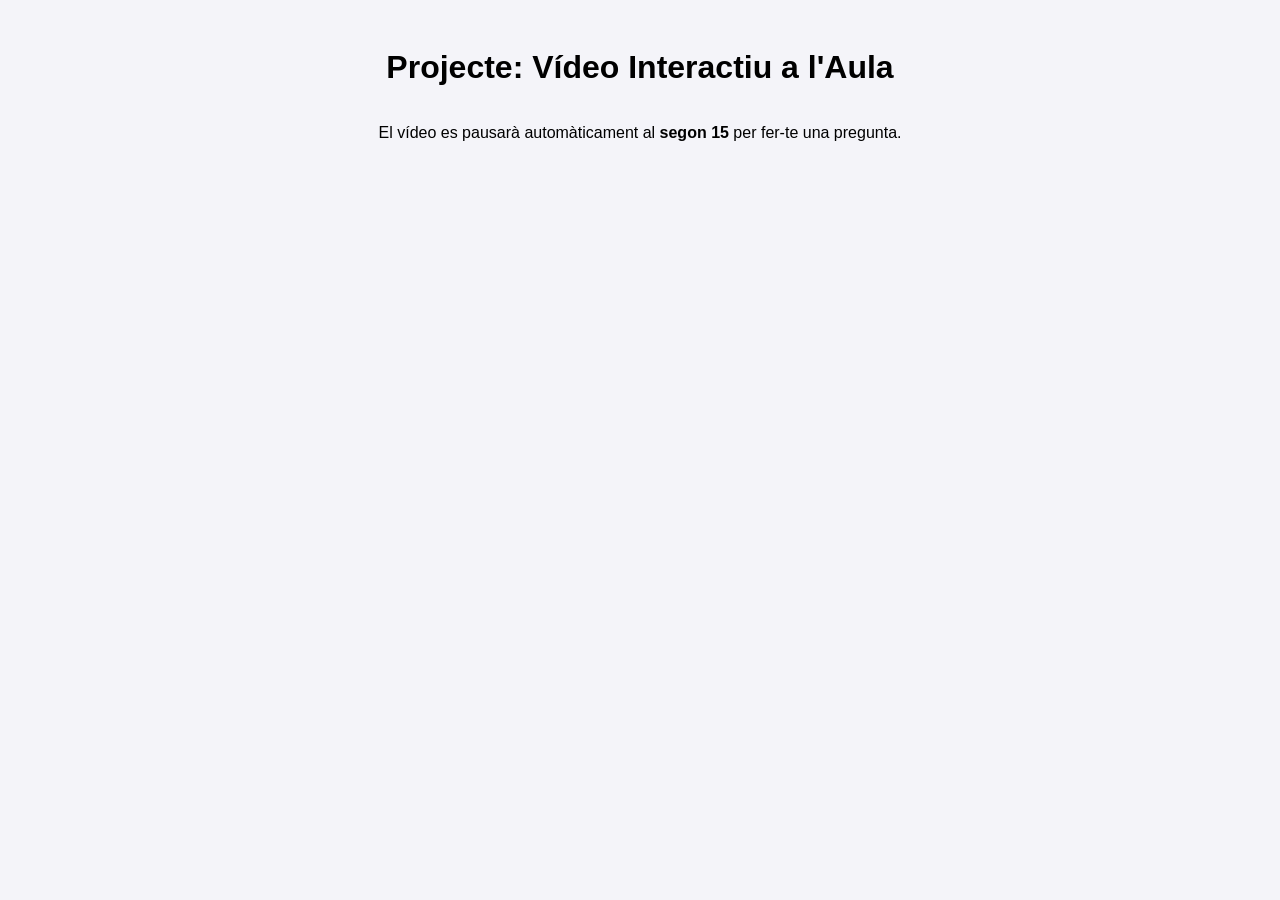
<file: index_5.html>
<!DOCTYPE html>
<html lang="ca">
<head>
    <meta charset="UTF-8">
    <meta name="viewport" content="width=device-width, initial-scale=1.0">
    <title>Pràctica: El meu propi Edpuzzle</title>
    <style>
        /* Estils bàsics de l'aula */
        body {
            font-family: Arial, sans-serif;
            background-color: #f4f4f9;
            display: flex;
            flex-direction: column;
            align-items: center;
            padding: 20px;
        }

        /* Contenidor del vídeo */
        #reproductor {
            margin-top: 20px;
            box-shadow: 0px 4px 10px rgba(0,0,0,0.15);
        }

        /* FINESTRA MODAL (La caixa de la pregunta) */
        #modal-pregunta {
            display: none; /* Amagada per defecte */
            position: fixed;
            top: 50%; left: 50%;
            transform: translate(-50%, -50%);
            background-color: white;
            padding: 30px;
            border-radius: 8px;
            box-shadow: 0px 10px 30px rgba(0,0,0,0.3);
            z-index: 100;
            width: 90%; max-width: 400px;
        }

        /* Capa fosca de fons quan s'obre la pregunta */
        #pantalla-fosca {
            display: none; /* Amagada per defecte */
            position: fixed;
            top: 0; left: 0; width: 100%; height: 100%;
            background-color: rgba(0,0,0,0.6);
            z-index: 99;
        }

        button {
            background-color: #4CAF50;
            color: white; padding: 10px 20px;
            border: none; border-radius: 4px;
            cursor: pointer; font-size: 16px;
        }
        input[type="text"] {
            width: 100%; padding: 10px;
            margin: 15px 0; border: 1px solid #ccc;
            border-radius: 4px; box-sizing: border-box;
        }
    </style>
</head>
<body>

    <h1>Projecte: Vídeo Interactiu a l'Aula</h1>
    <p>El vídeo es pausarà automàticament al <strong>segon 15</strong> per fer-te una pregunta.</p>

    <div id="reproductor"></div>

    <div id="pantalla-fosca"></div>
    <div id="modal-pregunta">
        <h3 id="enunciat">Aquí anirà la pregunta...</h3>
        
        <div id="contenidor-formulari"></div>
        
        <br>
        <button onclick="continuarVideo()">Enviar i continuar</button>
    </div>

    <script>
        // --- VARIABLES GLOBALS ---
        var player;               
        var intervalEscolta;      

        // Array de preguntes: En el futur, això vindrà del Model de PHP
        var llistatPreguntes = [];

        // Array per controlar quines preguntes ja s'han mostrat i evitar bucles
        var preguntesRespondides = []; 

        // Variable per saber quina pregunta s'està responent actualment
        var preguntaActual = null;

        // NOVA FUNCIÓ: Carregar preguntes des de l'API de PHP
        function carregarPreguntesDelBackend() {
            fetch('api/get_preguntes.php') // Petició GET per defecte
                .then(response => {
                    if (!response.ok) {
                        throw new Error("No s'han pogut carregar les preguntes");
                    }
                    return response.json();
                })
                .then(data => {
                    llistatPreguntes = data; // Guardem les preguntes rebudes a la variable global
                    console.log("Preguntes carregades des de PHP:", llistatPreguntes);
                    
                    // Un cop tenim les preguntes, ja podem carregar l'API de YouTube amb seguretat
                    inicialitzarYouTubeAPI();
                })
                .catch(error => {
                    console.error("Error carregant l'API de preguntes:", error);
                    alert("Error del sistema en carregar les activitats interactives.");
                });
        }

        // Hem mogut la càrrega de l'script de YouTube dins d'aquesta funció
        function inicialitzarYouTubeAPI() {
            var tag = document.createElement('script');
            tag.src = "https://www.youtube.com/iframe_api";
            var firstScriptTag = document.getElementsByTagName('script')[0];
            firstScriptTag.parentNode.insertBefore(tag, firstScriptTag);
        }

        // Executem la funció de càrrega immediatament quan la pàgina web estigui llista
        window.onload = function() {
            carregarPreguntesDelBackend();
        };
        // Aquesta funció s'executa automàticament quan l'API de YouTube està 100% llista
        function onYouTubeIframeAPIReady() {
            player = new YT.Player('reproductor', {
                height: '360',
                width: '640',
                videoId: 'Oe2tzG4vI0o', // ID del vídeo de YouTube (Podeu canviar-lo pel vostre)
                playerVars: {
                    'controls': 1,      // Mostra els controls (0 per amagar-los en el futur)
                    'rel': 0            // Recomana només vídeos del mateix canal
                },
                events: {
                    'onStateChange': onPlayerStateChange
                }
            });
        }

        // PAS 2: El Bucle d'escolta (Temporitzador)
        // Controla si el vídeo s'està reproduint per activar o apagar l'escolta
        function onPlayerStateChange(event) {
            if (event.data == YT.PlayerState.PLAYING) {
                // Si el vídeo es reprodueix, revisem el temps cada 500ms (mig segon)
                intervalEscolta = setInterval(comprovarTemps, 500);
            } else {
                // Si el vídeo es pausa o s'atura, netegem l'interval per no consumir recursos
                clearInterval(intervalEscolta);
            }
        }

        // PAS 3: El Disparador (Trigger)
        function comprovarTemps() {
            var segonActual = Math.floor(player.getCurrentTime());
            console.log("Segon actual: " + segonActual);

            // Busquem si hi ha alguna pregunta programada per a aquest segon exacte
            // i que no s'hagi respost encara
            var trobada = llistatPreguntes.find(function(p) {
                return p.segon === segonActual && !preguntesRespondides.includes(p.id);
            });

            if (trobada) {
                preguntaActual = trobada; // Guardem la referència
                llançarPregunta(trobada);
            }
        }

        // PAS 4: Pausar el vídeo i mostrar el formulari
        function llançarPregunta(pregunta) {
            clearInterval(intervalEscolta); 
            player.pauseVideo();            
            preguntaActual = pregunta; 

            // Pintem l'enunciat
            document.getElementById('enunciat').innerText = pregunta.text;
            
            // Generem el contingut del formulari segons el tipus de pregunta
            var contenidorForm = document.getElementById('contenidor-formulari');
            contenidorForm.innerHTML = ""; // Netegem respostes anteriors

            if (pregunta.tipus === "text") {
                contenidorForm.innerHTML = '<input type="text" id="resposta-text" placeholder="Escriu la teva resposta aquí...">';
            } else if (pregunta.tipus === "single") {
                pregunta.opcions.forEach(function(opcio, index) {
                    contenidorForm.innerHTML += `
                        <label style="display:block; margin: 8px 0; cursor:pointer;">
                            <input type="radio" name="opcio-single" value="${index}"> ${opcio}
                        </label>`;
                });
            } else if (pregunta.tipus === "multiple") {
                pregunta.opcions.forEach(function(opcio, index) {
                    contenidorForm.innerHTML += `
                        <label style="display:block; margin: 8px 0; cursor:pointer;">
                            <input type="checkbox" name="opcio-multiple" value="${index}"> ${opcio}
                        </label>`;
                });
            }

            // Mostrem el modal
            document.getElementById('modal-pregunta').style.display = 'block';
            document.getElementById('pantalla-fosca').style.display = 'block';
        }

        // PAS 5: Recollir la resposta i reprendre la classe
        function continuarVideo() {
            var respostaGuardar = null;

            // 1. Processar la resposta segons el tipus
            if (preguntaActual.tipus === "text") {
                var textInput = document.getElementById('resposta-text').value;
                if (textInput.trim() === "") return alert("Respon la pregunta de text.");
                respostaGuardar = textInput;

            } else if (preguntaActual.tipus === "single") {
                var seleccionat = document.querySelector('input[name="opcio-single"]:checked');
                if (!seleccionat) return alert("Selecciona una opció.");
                respostaGuardar = parseInt(seleccionat.value); // Guardem l'índex seleccionat

            } else if (preguntaActual.tipus === "multiple") {
                var seleccionats = document.querySelectorAll('input[name="opcio-multiple"]:checked');
                if (seleccionats.length === 0) return alert("Selecciona com a mínim una opció.");
                
                respostaGuardar = [];
                seleccionats.forEach(function(cb) {
                    respostaGuardar.push(parseInt(cb.value)); // Guardem un array d'índexs [0, 2]
                });
            }

            // 2. Control de flux de l'app
            preguntesRespondides.push(preguntaActual.id);

// 3. ENVIAMENT REAL AL BACKEND AMB FETCH (POST)
            var dadesAEnviar = {
                pregunta_id: preguntaActual.id,
                tipus: preguntaActual.tipus,
                resposta: respostaGuardar
            };

            fetch('api/post_resposta.php', {
                method: 'POST',
                headers: {
                    'Content-Type': 'application/json'
                },
                body: JSON.stringify(dadesAEnviar) // Serialitzem l'objecte a cadena JSON
            })
            .then(response => response.json())
            .then(data => {
                // Aquí veurem què ens respon el teu PHP des del servidor
                console.log("RESPOSTA DEL SERVIDOR APACHE:", data);
                
                // Tanquem el modal i reprenem el vídeo només quan sabem que la xarxa ha respost
                document.getElementById('modal-pregunta').style.display = 'none';
                document.getElementById('pantalla-fosca').style.display = 'none';
                player.playVideo();
            })
            .catch(error => {
                console.error("Error en enviar la resposta al servidor:", error);
                alert("Error de connexió. No s'ha pogut desar la teva resposta.");
                
                // En un entorn de producció aquí decidiries si deixes continuar a l'alumne o no
            });
        }

    </script>
</body>
</html>
</file>
